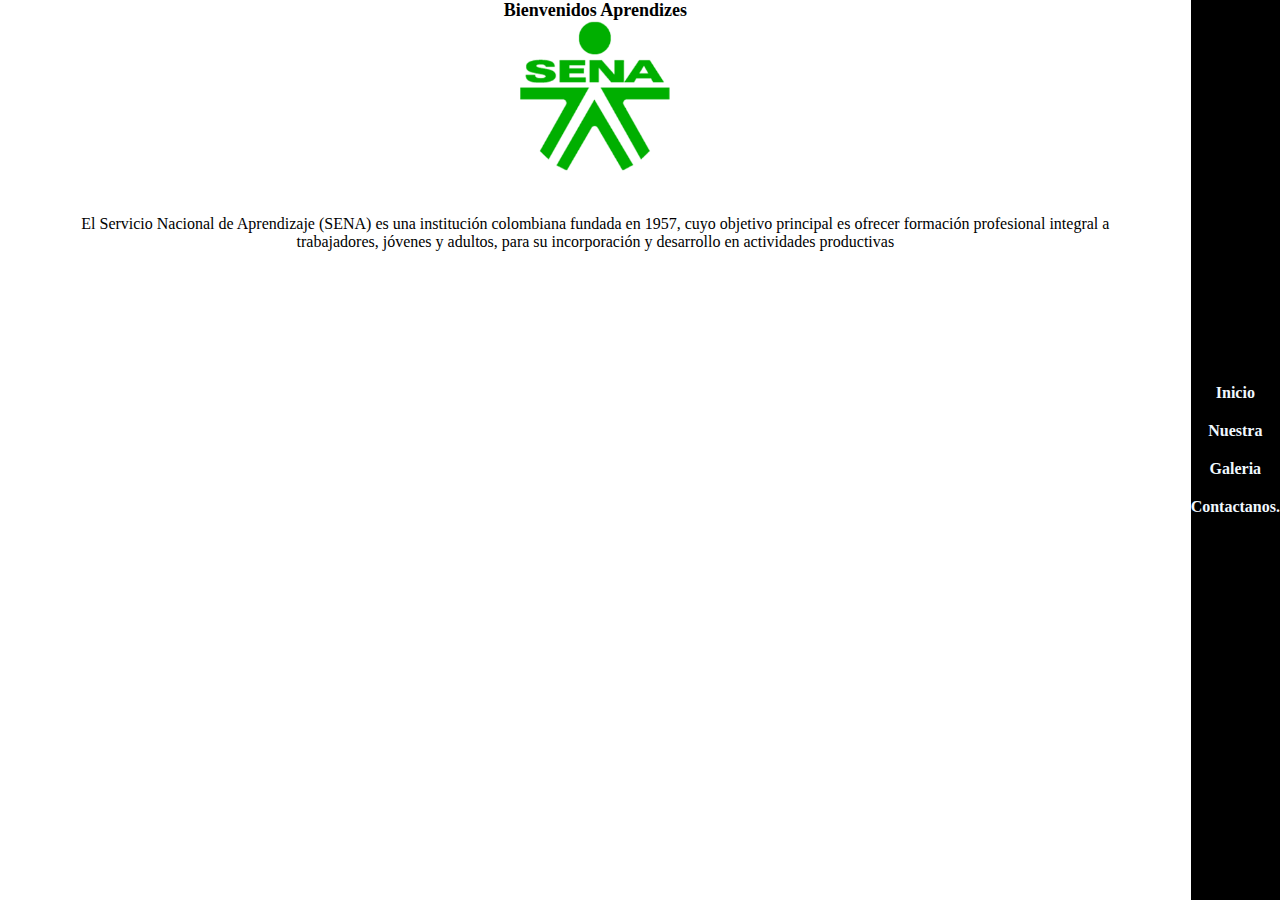
<file: index.html>
<!DOCTYPE html>
<html lang="en">
<head>
    <meta charset="UTF-8">
    <meta name="viewport" content="width=device-width, initial-scale=1.0">
    <link rel="stylesheet" href="style/estilo.css">
    <title>Document</title>
</head>
<body class="Contenedor_principal">
    <div>
        <h1 class="h1">Bienvenidos Aprendizes</h1>
        <img src="assests/img/descarga.png" alt="" class="img">
        <main class="main">
            <section>
                <p>El Servicio Nacional de Aprendizaje (SENA) es una institución colombiana fundada en 1957, cuyo objetivo principal es ofrecer formación profesional integral a trabajadores, jóvenes y adultos, para su incorporación y desarrollo en actividades productivas</p>
            </section>
        </div>
        </main>
        <aside class="menu">
            <ul>
                <li> <a href="">Inicio</a></li>
                <li><a href="">Nuestra</a></li>
                <li><a href="">Galeria</a></li>
                <li><a href="">Contactanos.</a></li>
            </ul>
        </aside>
       </div >
</body>
</html>
</file>
<file: style/estilo.css>
*{
    margin: 0;
    padding: 0%;
    box-sizing: border-box;
}
.body{
    background-color: rgb(33, 134, 141);
    color: black;
    padding: 1px;
    font-size: 12px;
    font-family: Arial, Helvetica, sans-serif;
}
.Contenedor_principal{
    flex: auto;
    display: flex;
    height: 100vh;
    text-align: center;
}
.main{
    flex: 3;
    padding: 40px;
    display: flex;
    background-color: rgb(255, 255, 255);
    overflow: auto;
    float: left;
}
.menu{
    flex: 1;
    background-color: black;
    color: aqua;
    display: flex;
    align-items: center;
    justify-content: center;
    text-align: center;
}

.menu ul{
    text-decoration: none;
    list-style: none;
    text-align: center;
}
.menu li{
    margin: 20px 0;
}
.menu a{
    text-decoration: none;
    color: aliceblue;
    font-weight: bold;
    transition: color 0,3s ease;
}
.menu a:hover{
    color: brown;
}
.img{
    width: 150px;
    height: 150px;
    text-align: center;
}
.h1{
    font-size: large;
    font-weight: 200px;
    font-family: cursive;
}
.texto{

}
</file>
